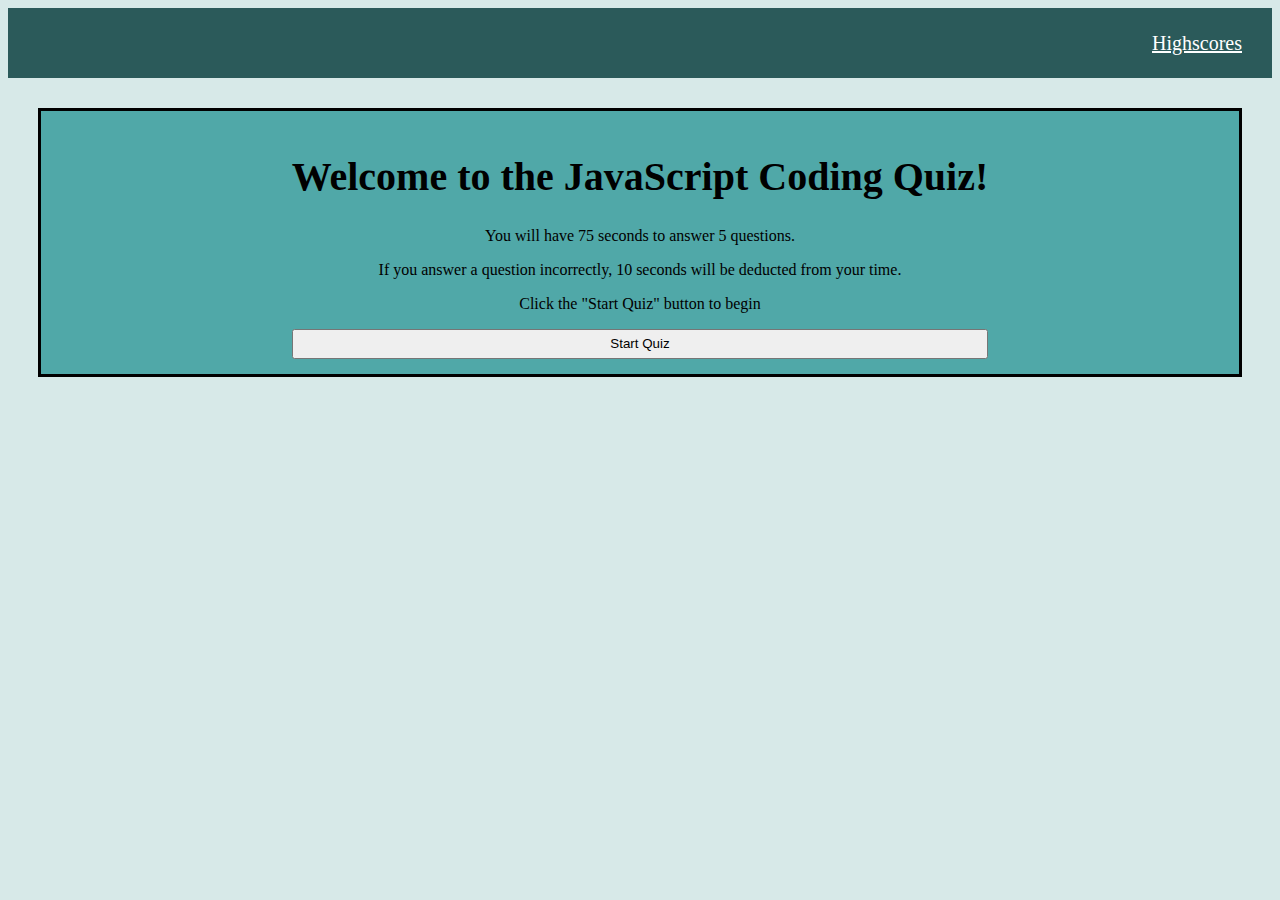
<file: index.html>
<!DOCTYPE html>
<html lang="en">
  <head>
    <meta charset="UTF-8" />
    <meta name="viewport" content="width=device-width, initial-scale=1.0" />
    <meta http-equiv="X-UA-Compatible" content="ie=edge" />
    <title>Coding Assesment Quiz</title>
    <link rel="stylesheet" href="./assets/css/style.css" />
  </head>
  <body>
    <header>
        <section class="head">
            <a class="highScores" href="./scores.html">Highscores</a>
            <p class="clock"></p>
        </section>
    </header>
    <main class="container">
        <section id="question-window">
            <div class="starting-message">
                <h1>Welcome to the JavaScript Coding Quiz!</h1>
                <p>You will have 75 seconds to answer 5 questions.</p>
                <p>If you answer a question incorrectly, 10 seconds will be deducted from your time.</p>
                <p>Click the "Start Quiz" button to begin</p>
                <button id="startBtn">Start Quiz</button>
            </div>
            <div class="qstAndAnswer"></div>
            <h2 class = "correct/incorrect"></h2>
        </section>
    </main>
    <script src="./assets/js/script.js"></script>
  </body>
</html>
</file>
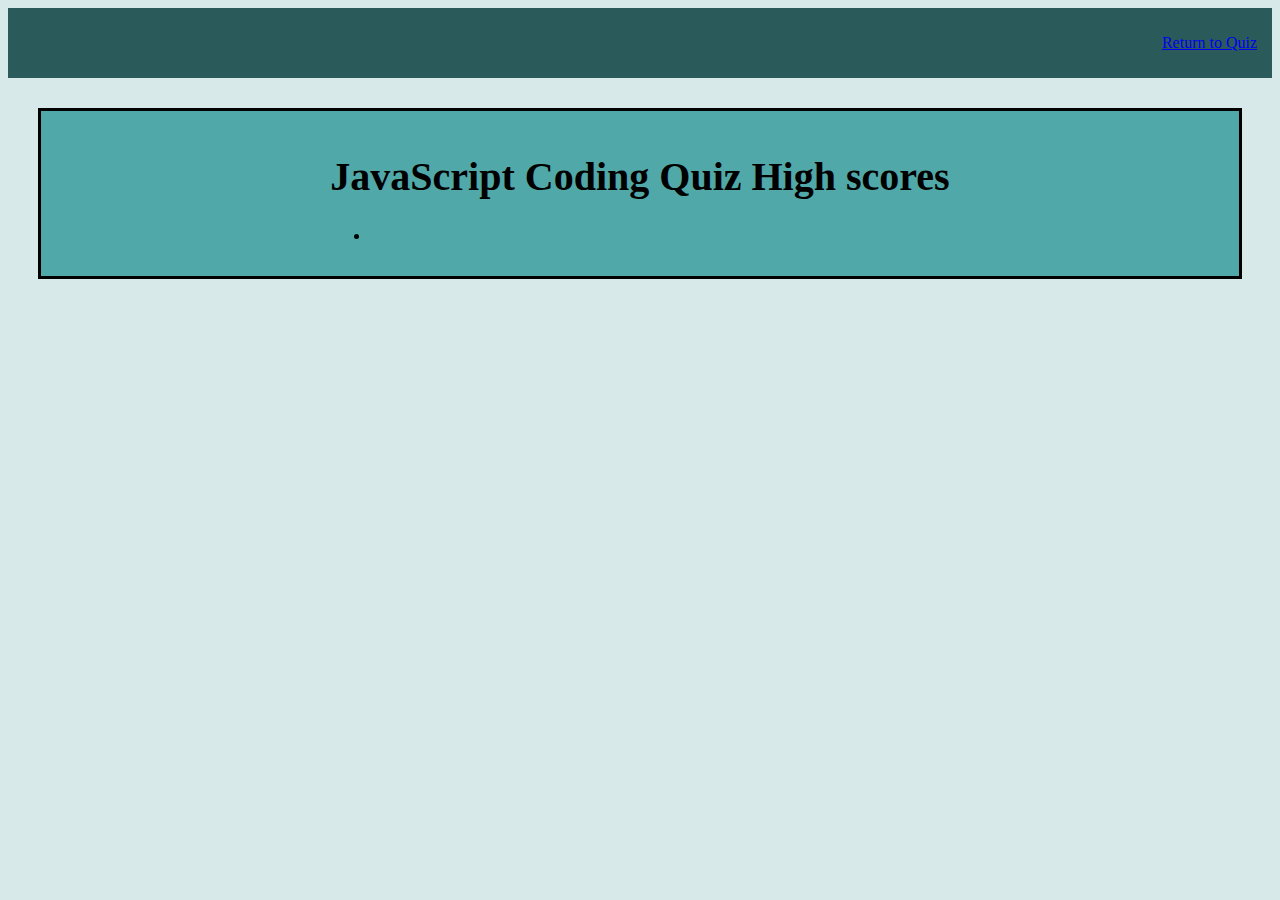
<file: scores.html>
<!DOCTYPE html>
<html lang="en">
  <head>
    <meta charset="UTF-8" />
    <meta name="viewport" content="width=device-width, initial-scale=1.0" />
    <meta http-equiv="X-UA-Compatible" content="ie=edge" />
    <title>Coding Assesment Quiz High scores</title>
    <link rel="stylesheet" href="./assets/css/style.css" />
  </head>
  <body>
    <header>
        <section class="head">
            <p class= "rtnQuiz" ><a href= "./index.html">Return to Quiz</a></p>
            <p class="clock"></p>
        </section>
    </header>
    <main class="container">
        <section id="question-window">
            <div class="starting-message">
                <h1>JavaScript Coding Quiz High scores</h1>
                <ul id="user-initials">
                </ul>
            </div>
        </section>
    </main>
    <script src="./assets/js/scores.js"></script>
  </body>
</html>
</file>
<file: assets/css/style.css>
.container {

}
.head {
    display: flex;
    background-color: rgb(43, 90, 90);
    height: 70px;
    align-items: center;
    width: 100%;
    margin:0;
    padding: 0;
    justify-content: right;
}

.highScores {
    font-size: 20px;
    margin-right: 15px;
    color: white;
}

.highScores:hover {
    color: bisque;
}

.clock {
    font-size: 20px;
    margin-right: 15px;
    color: white;
}

body {
background-color: rgb(215, 233, 232);
}

h1 {
    font-size: 40px;
}

#question-window {
   display: flex;
   justify-content: center;
   border: 3px solid black;
   margin: 30px;
   padding: 15px;
   background-color: rgb(80, 168, 168);
}

.starting-message >* {
    text-align: center;
}

#startBtn {
    height:30px;
    width: 100%;
}
#startBtn:hover {
    background-color: bisque;
}

h3 {
    font-size: 30px;
    display: block;
}
</file>
